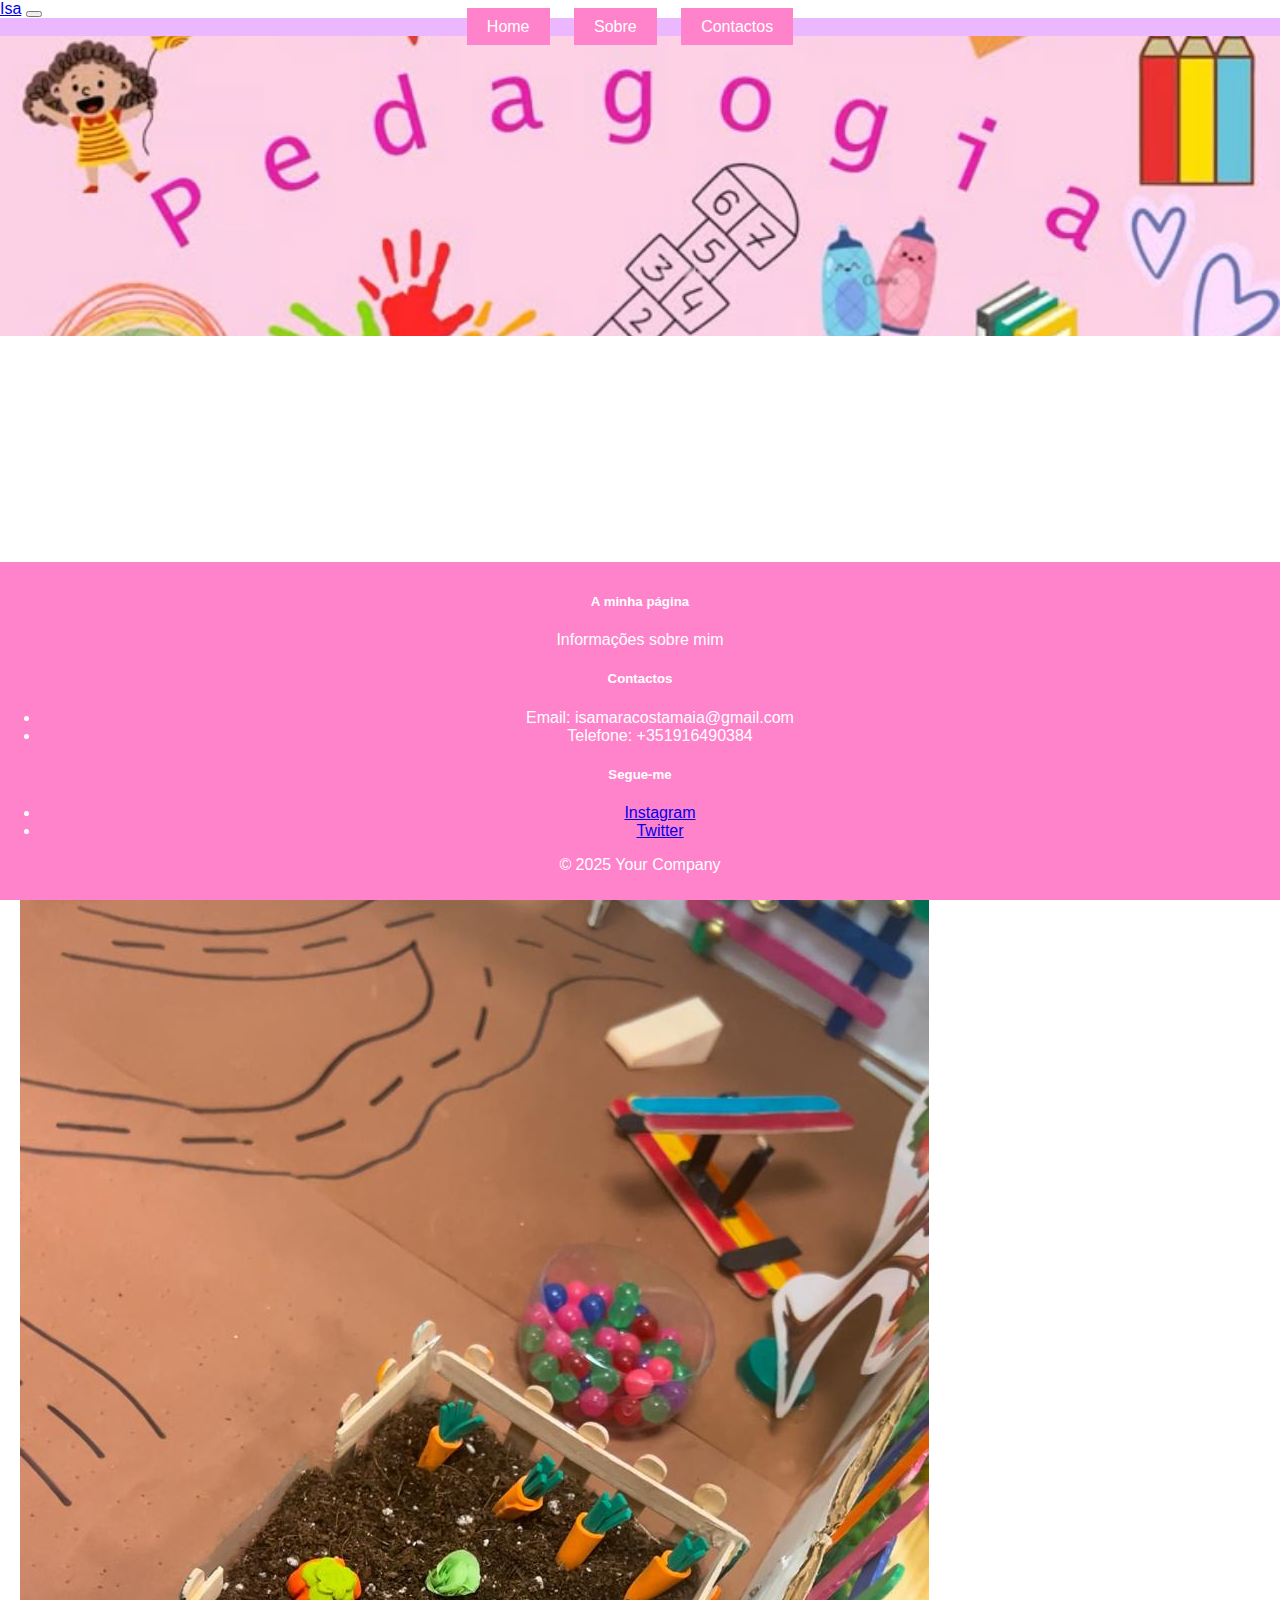
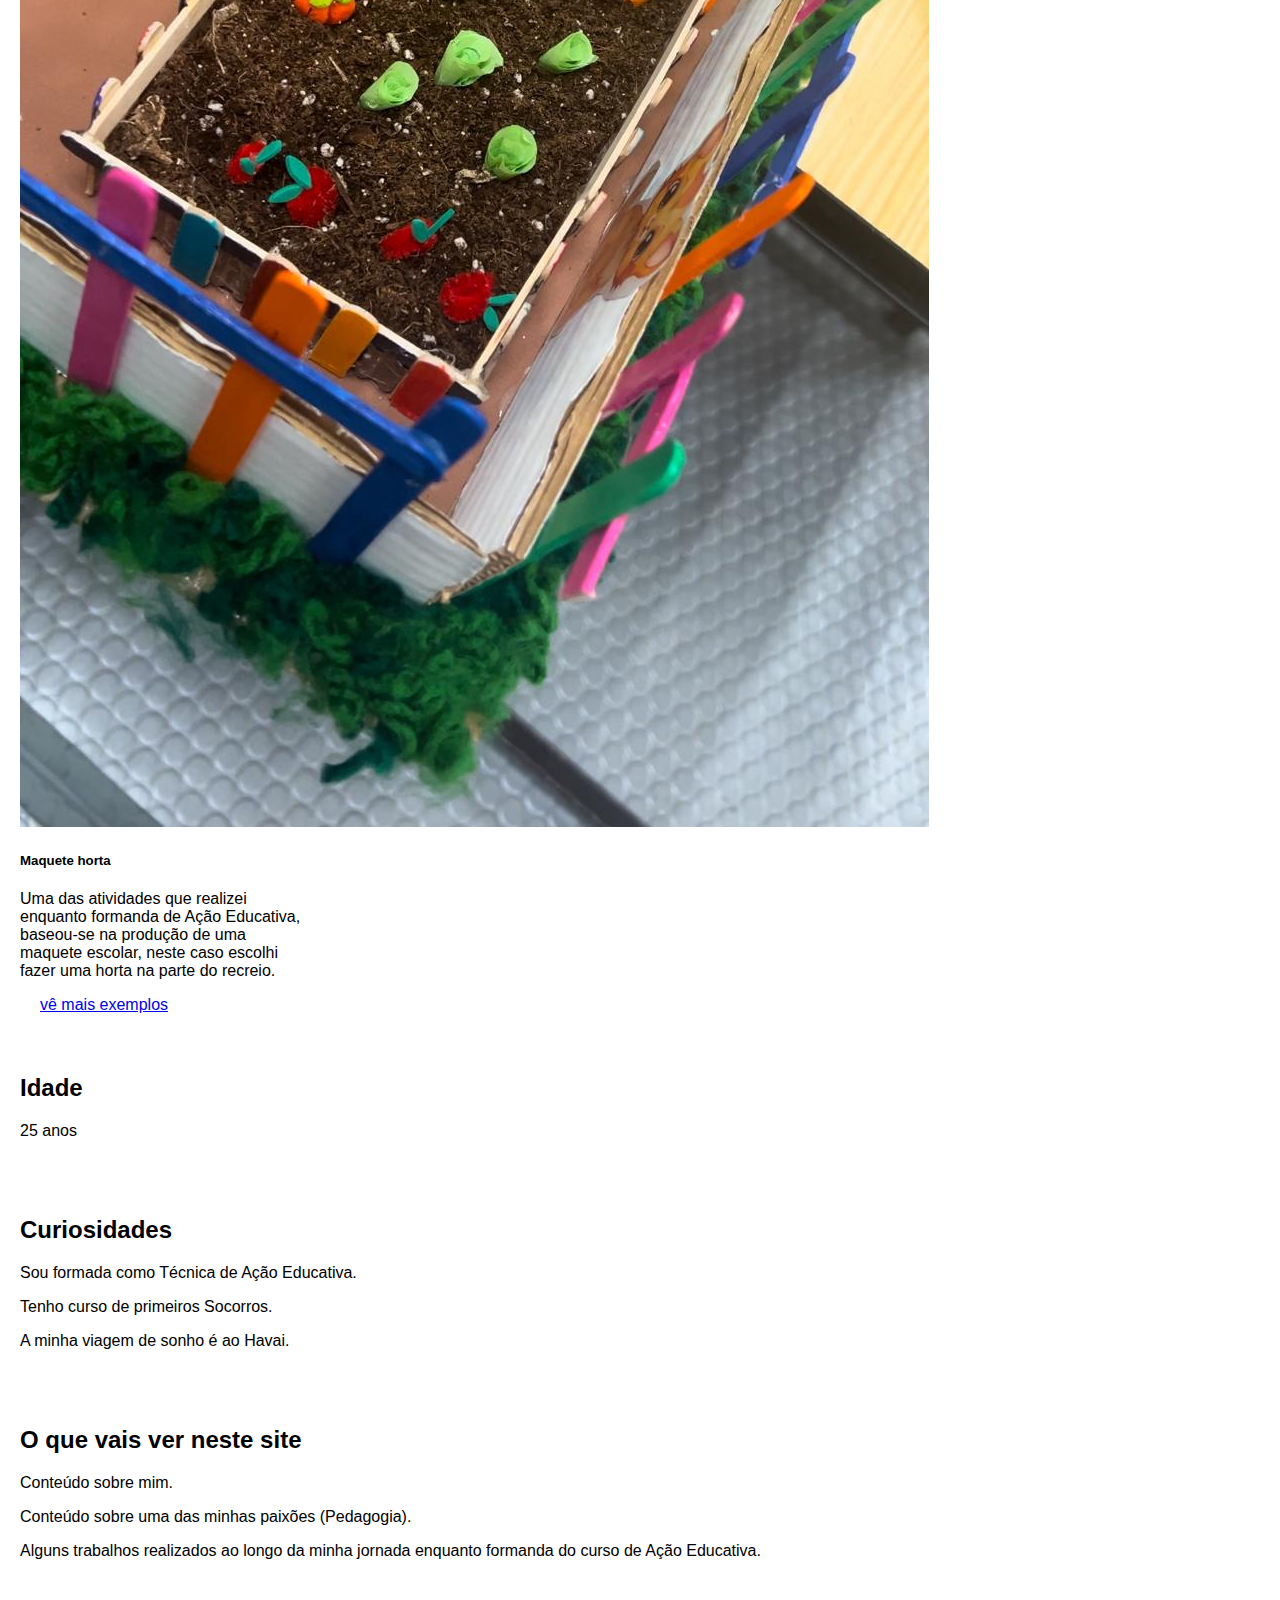
<file: index.html>
<!DOCTYPE html>
<html lang="pt">

<head>
  <meta charset="UTF-8">
  <title>Homepage</title>
  <link rel="stylesheet" href="style.css">
  <script src="https://cdn.jsdelivr.net/npm/bootstrap@5.3.7/dist/js/bootstrap.bundle.min.js"
    integrity="sha384-ndDqU0Gzau9qJ1lfW4pNLlhNTkCfHzAVBReH9diLvGRem5+R9g2FzA8ZGN954O5Q"
    crossorigin="anonymous"></script>
  <link href="https://cdn.jsdelivr.net/npm/bootstrap@5.3.7/dist/css/bootstrap.min.css" rel="stylesheet"
    integrity="sha384-LN+7fdVzj6u52u30Kp6M/trliBMCMKTyK833zpbD+pXdCLuTusPj697FH4R/5mcr" crossorigin="anonymous">
</head>

<body>
  <header>
   <nav class="navbar navbar-expand-lg bg-body-tertiary">
  <div class="container-fluid">
    <a class="navbar-brand" href="#">Isa</a>
    <button class="navbar-toggler" type="button" data-bs-toggle="collapse" data-bs-target="#navbarNav" aria-controls="navbarNav" aria-expanded="false" aria-label="Toggle navigation">
      <span class="navbar-toggler-icon"></span>
    </button>
    <div class="collapse navbar-collapse" id="navbarNav">
      <ul class="navbar-nav">
        <li class="nav-item">
          <a class="nav-link active" aria-current="page" href="index.html">Home</a>
        </li>
        <li class="nav-item">
          <a class="nav-link" href="sobre.html">Sobre</a>
        </li>
        <li class="nav-item">
          <a class="nav-link" href="contactos.html">Contactos</a>
        </li>
      </ul>
    </div>
</nav>
    <div class="hero"></div>
  </header>
  <br><br><br><br><br><br><br><br><br><br><br><br>
  <section class="textocentro">
    <h1>Bem-vindo!</h2>
      <p>Esta é a página inicial do meu site!</p>
  </section>
<section class="textocentro">
   <a href="https://www.instagram.com/isa_maia20/?next=%2F" target="_blank"><button type="button" class="btn btn-info">Mais informações</button></a>
   </section>
   <section class="container"><div class="card" style="width: 18rem;">
  <img src="./img/760690fa-60fb-45ab-849f-da347732f3a6.JPG" class="card-img-top" alt="exemplo maquete">
  <div class="card-body">
    <h5 class="card-title">Maquete horta</h5>
    <p class="card-text">Uma das atividades que realizei enquanto formanda de Ação Educativa, baseou-se na produção de uma maquete escolar, neste caso escolhi fazer uma horta na parte do recreio.</p>
    <a href="https://www.bing.com/search?q=maquete%20horta&qs=n&form=QBRE&sp=-1&lq=0&pq=maquete%20horta&sc=12-13&sk=&cvid=F93CC6A1E5AA4AE88C74D9ACDD91B2C7" target="_blank" class="btn btn-primary">vê mais exemplos</a>
  </div></section>
   
</div>
<section>
    <h2>Idade</h2>
    <p>25 anos</p>
  </section>

  <section>
    <h2>Curiosidades</h2>
    <p>Sou formada como Técnica de Ação Educativa.</p>
    <p>Tenho curso de primeiros Socorros.</p>
    <p>A minha viagem de sonho é ao Havai.</p>
  </section>

  <section>
    <h2>O que vais ver neste site</h2>
    <p>Conteúdo sobre mim.</p>
    <p>Conteúdo sobre uma das minhas paixões (Pedagogia).</p>
    <p>Alguns trabalhos realizados ao longo da minha jornada enquanto formanda do curso de Ação Educativa.</p>
  </section>
  <br> <br> <br> <br> <br> <br> <br>
  </main>
  <div class="conteudo">
  </div>

  <footer class="bg-#ff83cb text-white py-4">
<div class="container">
<div class="row">
<div class="col-md-3">
<h5>A minha página</h5>
<p>Informações sobre mim</p>
</div>
<div class="col-md-3">
<h5>Contactos</h5>
<ul class="list-unstyled">
<li>Email: isamaracostamaia@gmail.com</li>
<li>Telefone: +351916490384</li>
</ul>
</div>
<div class="col-md-3">
<h5>Segue-me</h5>
<ul class="list-inline">
<li class="list-inline-item"><a href="https://instagram.com" class="text-white">Instagram</a></li>
<li class="list-inline-item"><a href="https://x.com/" class="text-white">Twitter</a></li>
</ul>
</div>
<div class="col-md-3 text-end">
<p>© 2025 Your Company</p>
</div>
</div>
</div>
</footer>

</body>

</html>
</file>
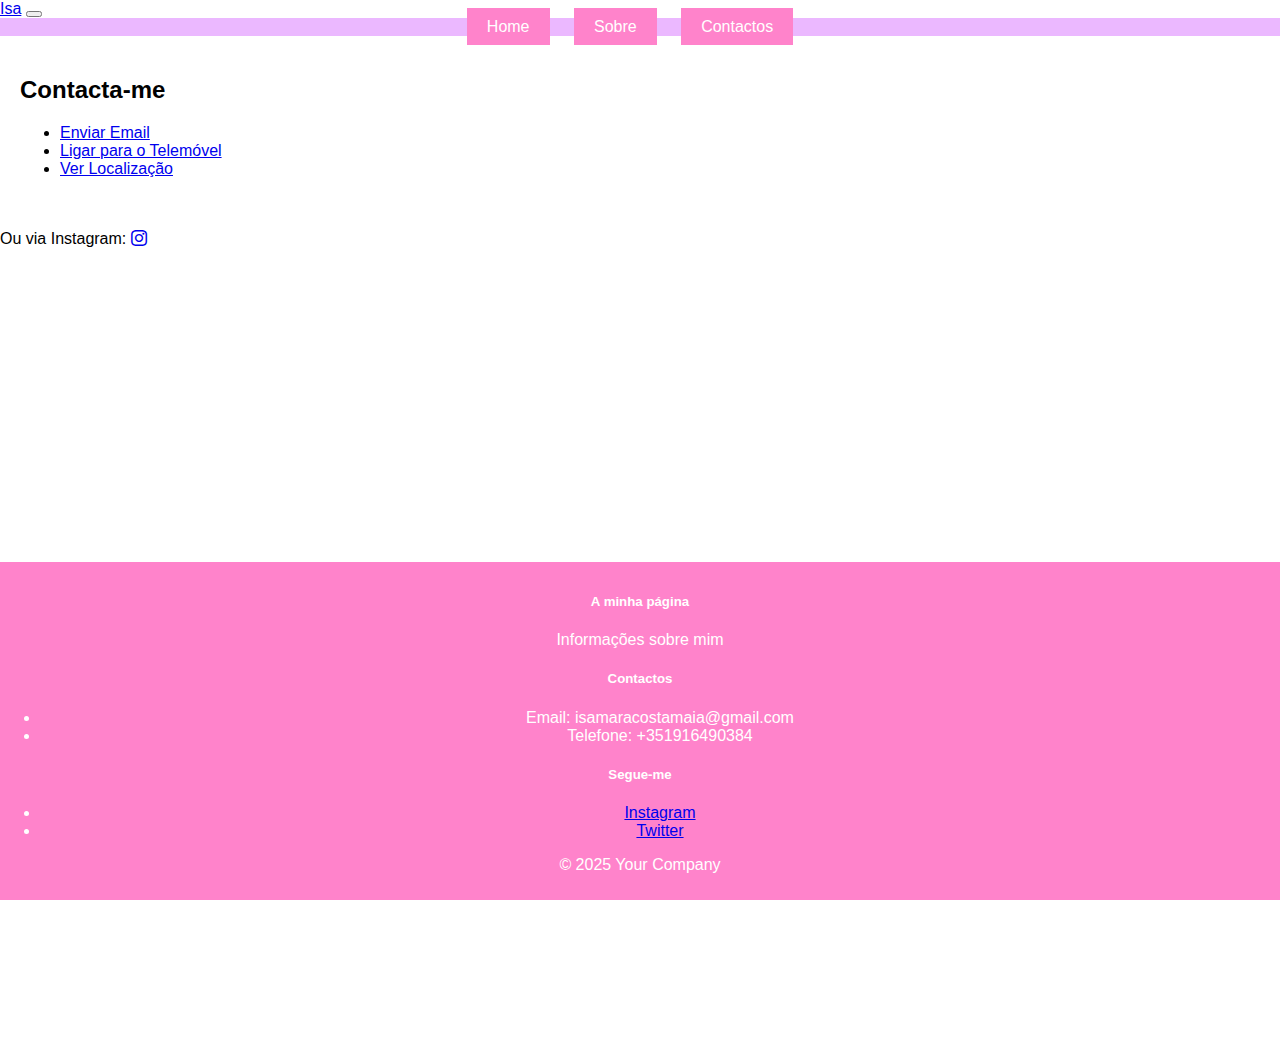
<file: contactos.html>
<!DOCTYPE html>
<html>

<head>

  <title>Contactos</title>
  <link rel="stylesheet" href="style.css">
  <link rel="stylesheet" href="https://cdn.jsdelivr.net/npm/bootstrap-icons@1.13.1/font/bootstrap-icons.min.css">
  <script src="https://cdn.jsdelivr.net/npm/bootstrap@5.3.7/dist/js/bootstrap.bundle.min.js"
    integrity="sha384-ndDqU0Gzau9qJ1lfW4pNLlhNTkCfHzAVBReH9diLvGRem5+R9g2FzA8ZGN954O5Q"
    crossorigin="anonymous"></script>
  <link href="https://cdn.jsdelivr.net/npm/bootstrap@5.3.7/dist/css/bootstrap.min.css" rel="stylesheet"
    integrity="sha384-LN+7fdVzj6u52u30Kp6M/trliBMCMKTyK833zpbD+pXdCLuTusPj697FH4R/5mcr" crossorigin="anonymous">
  
</head>
<body>

 <header>
   <nav class="navbar navbar-expand-lg bg-body-tertiary">
  <div class="container-fluid">
    <a class="navbar-brand" href="#">Isa</a>
    <button class="navbar-toggler" type="button" data-bs-toggle="collapse" data-bs-target="#navbarNav" aria-controls="navbarNav" aria-expanded="false" aria-label="Toggle navigation">
      <span class="navbar-toggler-icon"></span>
    </button>
    <div class="collapse navbar-collapse" id="navbarNav">
      <ul class="navbar-nav">
        <li class="nav-item">
          <a class="nav-link active" aria-current="page" href="index.html">Home</a>
        </li>
        <li class="nav-item">
          <a class="nav-link" href="sobre.html">Sobre</a>
        </li>
        <li class="nav-item">
          <a class="nav-link" href="contactos.html">Contactos</a>
        </li>
      </ul>
    </div>
</nav>
</header>
<section>
    <h2>Contacta-me</h2>
    <ul>
      <li><a href="mailto:isamaracostamaia@gmail.com">Enviar Email</a></li>
      <li><a href="tel:+351916490384">Ligar para o Telemóvel</a></li>
      <li><a href="https://www.google.com/maps/place/R.+Padre+Joaquim+Faria,+Vila+Nova+de+Gaia/@41.0913182,-8.5830915,15z/data=!4m6!3m5!1s0xd247b69e2a7f8c5:0x917fbd0227ef9ed4!8m2!3d41.1007023!4d-8.5876909!16s%2Fg%2F1tm89qhc?entry=ttu&g_ep=EgoyMDI1MDgwNC4wIKXMDSoASAFQAw%3D%3D" target="_blank">Ver Localização</a></li>
    </ul>
  </section>

    <p>Ou via Instagram: 
  <a href="https://instagram.com" target="_blank" rel="noopener noreferrer"><i class="bi bi-instagram"></i></a>
    </body> 
<div class="conteudo">
  </div>
    <footer class="bg-#ff83cb text-white py-4">
<div class="container">
<div class="row">
<div class="col-md-3">
<h5>A minha página</h5>
<p>Informações sobre mim</p>
</div>
<div class="col-md-3">
<h5>Contactos</h5>
<ul class="list-unstyled">
<li>Email: isamaracostamaia@gmail.com</li>
<li>Telefone: +351916490384</li>
</ul>
</div>
<div class="col-md-3">
<h5>Segue-me</h5>
<ul class="list-inline">
<li class="list-inline-item"><a href="https://instagram.com" class="text-white">Instagram</a></li>
<li class="list-inline-item"><a href="https://x.com/" class="text-white">Twitter</a></li>
</ul>
</div>
<div class="col-md-3 text-end">
<p>© 2025 Your Company</p>
</div>
</div>
</div>
</footer>
</html>
</file>
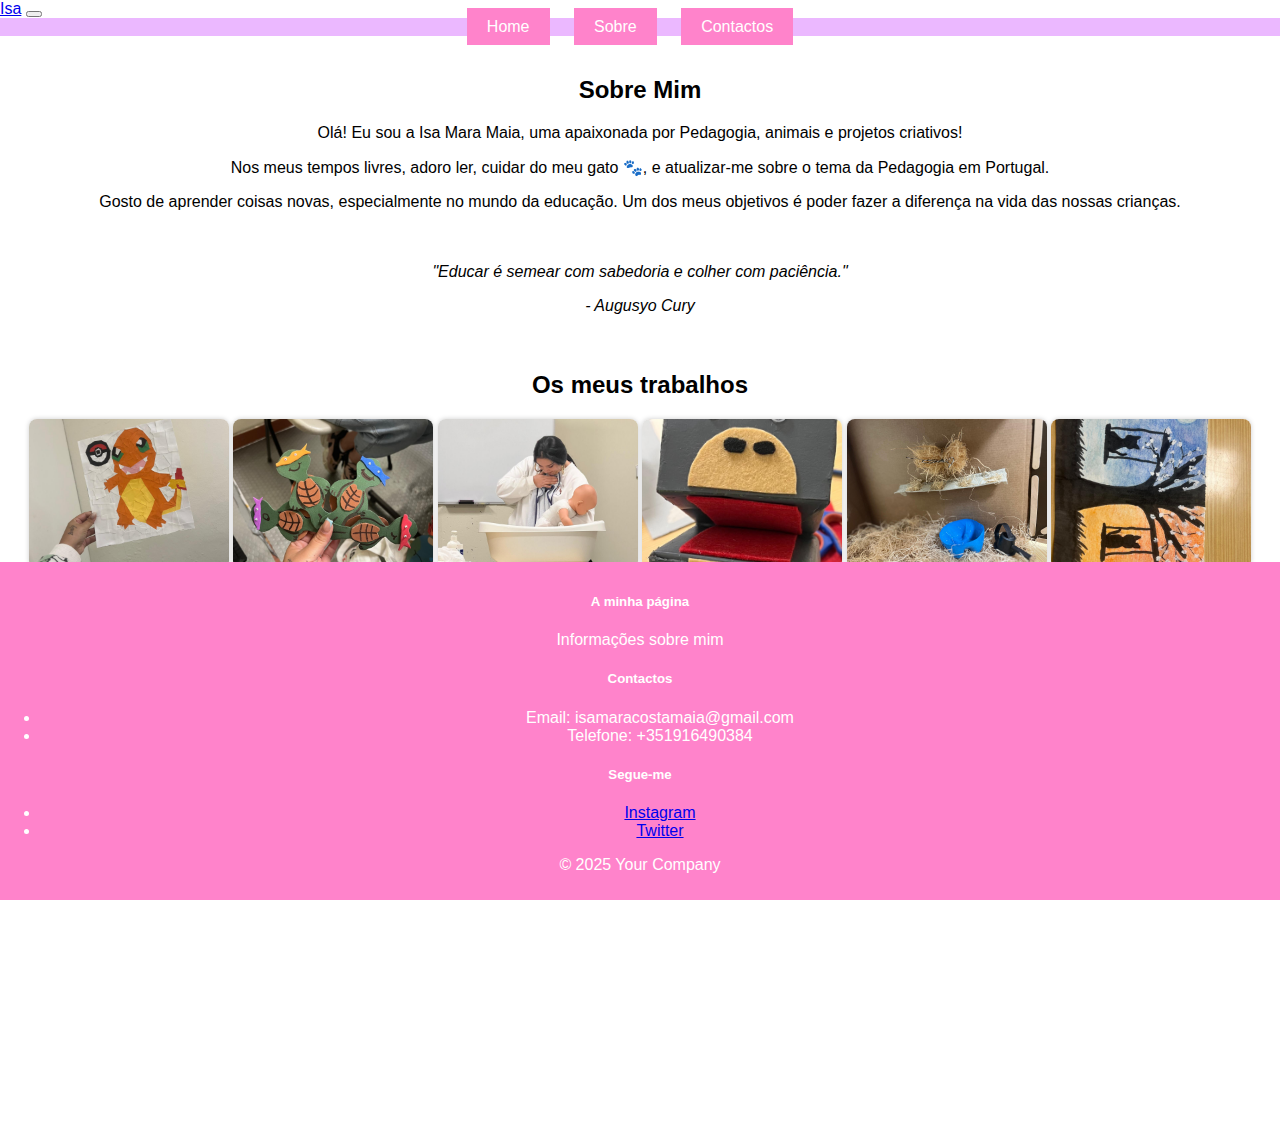
<file: sobre.html>
<!DOCTYPE html>
<html>

<head>
  <meta charset="UTF-8">
  <title>Sobre</title>
  <link rel="stylesheet" href="style.css">
  <script src="https://cdn.jsdelivr.net/npm/bootstrap@5.3.7/dist/js/bootstrap.bundle.min.js"
    integrity="sha384-ndDqU0Gzau9qJ1lfW4pNLlhNTkCfHzAVBReH9diLvGRem5+R9g2FzA8ZGN954O5Q"
    crossorigin="anonymous"></script>
  <link href="https://cdn.jsdelivr.net/npm/bootstrap@5.3.7/dist/css/bootstrap.min.css" rel="stylesheet"
    integrity="sha384-LN+7fdVzj6u52u30Kp6M/trliBMCMKTyK833zpbD+pXdCLuTusPj697FH4R/5mcr" crossorigin="anonymous">
</head>

<body>
   <header>
  <nav class="navbar navbar-expand-lg bg-body-tertiary">
  <div class="container-fluid">
    <a class="navbar-brand" href="#">Isa</a>
    <button class="navbar-toggler" type="button" data-bs-toggle="collapse" data-bs-target="#navbarNav" aria-controls="navbarNav" aria-expanded="false" aria-label="Toggle navigation">
      <span class="navbar-toggler-icon"></span>
    </button>
    <div class="collapse navbar-collapse" id="navbarNav">
      <ul class="navbar-nav">
        <li class="nav-item">
          <a class="nav-link active" aria-current="page" href="index.html">Home</a>
        </li>
        <li class="nav-item">
          <a class="nav-link" href="sobre.html">Sobre</a>
        </li>
        <li class="nav-item">
          <a class="nav-link" href="contactos.html">Contactos</a>
        </li>
      </ul>
    </div>
</nav>
</header>

  <section class="textocentro">
    <h2>Sobre Mim</h2>
    <p>Olá! Eu sou a Isa Mara Maia, uma apaixonada por Pedagogia, animais e projetos criativos!</p>
    <p>Nos meus tempos livres, adoro ler, cuidar do meu gato 🐾, e atualizar-me sobre o tema da Pedagogia em Portugal.</p>
     <p>Gosto de aprender coisas novas, especialmente no mundo da educação. Um dos meus objetivos é poder fazer a diferença na vida das nossas crianças.</p>
  </section>
  <blockquote class="textocentro">"Educar é semear com sabedoria e colher com paciência."<p>- Augusyo Cury</p></blockquote>
 <div class="conteudo">
  <section class="galeria">
  <h2>Os meus trabalhos</h2>
  <div class="imagens">
    <img src="./img/078b47fd-d701-41b1-9377-6a1f7af8e2e4.JPG" alt="Trabalho 1">
    <img src="./img/154e8b8c-6618-4158-acb2-45bb3b4df270.JPG" alt="Trabalho 2">
    <img src="./img/1603bc0d-8612-4982-b8a4-071ed86946bf.JPG" alt="Trabalho 3">
    <img src="./img/3c4a69e3-ae81-4813-897e-d14e2b583f10.JPG" alt="Trabalho 4">
    <img src="./img/3ce158e8-c353-45f1-b1ae-656867bab2a7.JPG" alt="Trabalho 5">
    <img src="./img/6450fb34-b5b1-46da-bf18-51fb7f4dc952.JPG" alt="Trabalho 7">
    <img src="./img/6f1f0a4e-c870-4eed-9899-b67486e2aae6.JPG" alt="Trabalho 8">
    <img src="./img/7d11aada-6424-4370-977d-31e6e4de1101.JPG" alt="Trabalho 9">
  </div>
   
  </div>
</section>
  </div>
    <footer class="bg-#ff83cb text-white py-4">
<div class="container">
<div class="row">
<div class="col-md-3">
<h5>A minha página</h5>
<p>Informações sobre mim</p>
</div>
<div class="col-md-3">
<h5>Contactos</h5>
<ul class="list-unstyled">
<li>Email: isamaracostamaia@gmail.com</li>
<li>Telefone: +351916490384</li>
</ul>
</div>
<div class="col-md-3">
<h5>Segue-me</h5>
<ul class="list-inline">
<li class="list-inline-item"><a href="https://instagram.com" class="text-white">Instagram</a></li>
<li class="list-inline-item"><a href="https://x.com/" class="text-white">Twitter</a></li>
</ul>
</div>
<div class="col-md-3 text-end">
<p>© 2025 Your Company</p>
</div>
</div>
</div>
</footer>
</body>
</html>

</html>
</file>
<file: style.css>
body {
  font-family: Arial, sans-serif;
  margin: 0;
  padding: 0;
}

nav ul {
  list-style-type: none;
  background-color: #ebb8ff;
  padding: 0;
  margin: 0;
  text-align: center;
}

nav ul li {
  display: inline;
  margin-right: 20px;
}

nav ul li a {
  color: white;
  text-decoration: none;
  padding: 10px 20px;
  background-color: #ff83cb;
}

nav ul li a:hover {
  background-color: #888;
}

.hero {
  width: 100%;
  height: 300px;
  background-image: url(./img/4f389a7c4ed4b9e7d9af0c9319684cf0.jpg);
  background-size: cover;
  background-position: center;
}

section {
  padding: 20px;
}

footer {
  background-color: #ff83cb;
    color: white;
    text-align: center;
    padding: 10px 0;
    position: fixed;
    width: 100%;
    bottom: 0;
}


 
main{
  text-align: center;
}
.textocentro{
  
  text-align: center;
}
blockquote{
  font-style: italic;
}
.conteudo {
min-height: calc(100vh - 100px);
}
  
.galeria {
  text-align: center;
  padding: 20px;
}


.imagens img {
  width: 200px;
  height: 150px;
  object-fit: cover;
  border-radius: 8px;
  box-shadow: 0 0 5px rgba(0,0,0,0.2);
}

.content{
  padding: 200px;
display: flex;
justify-content: center;
align-items: center;
gap: 20px;
}
.btn{
  margin: 20px;
}
</file>
